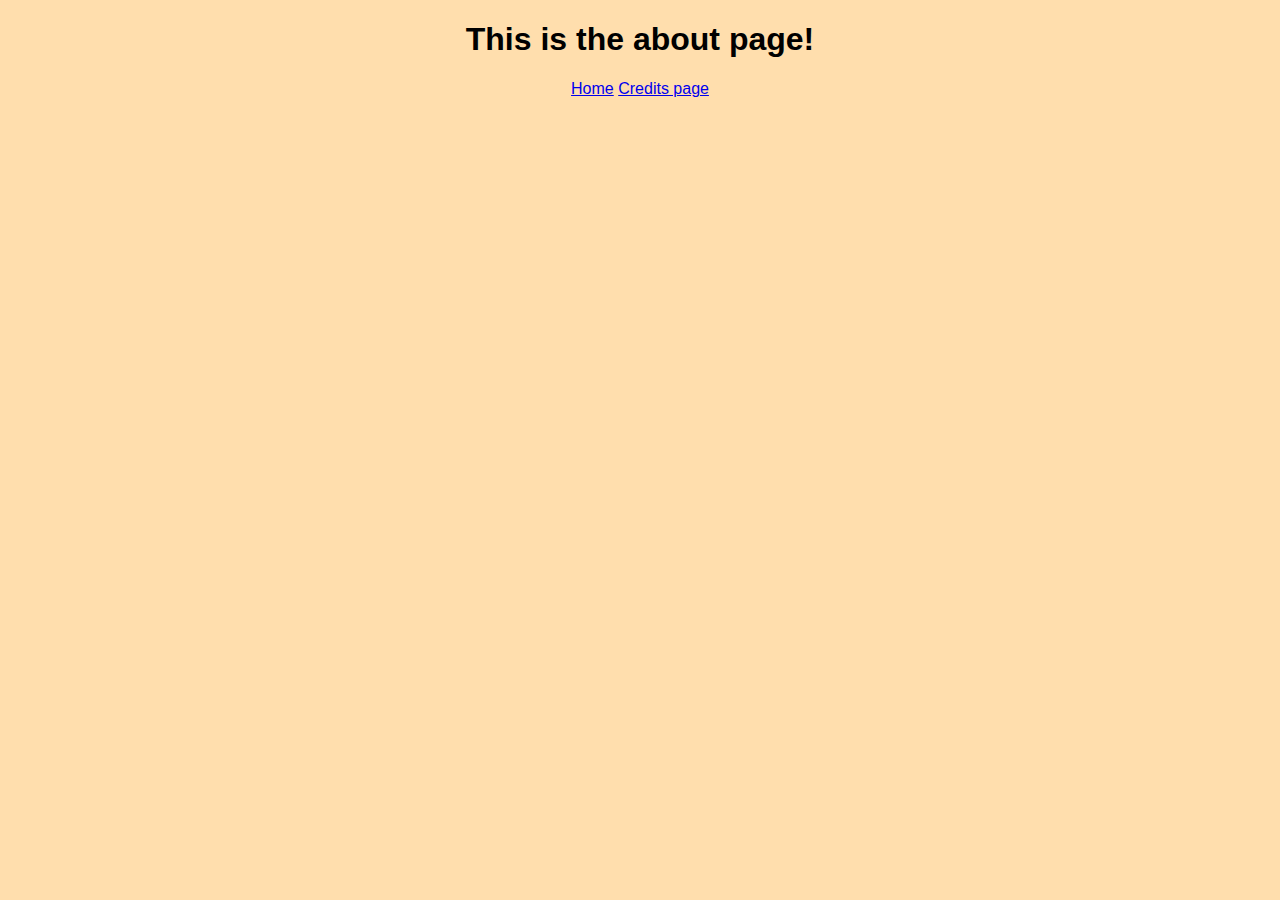
<file: templates/about.html>
<!DOCTYPE html>
<html>
<head>
    <meta charset='utf-8'>
    <meta http-equiv='X-UA-Compatible' content='IE=edge'>
    <title>Hello World!</title>
    <script src="https://ajax.googleapis.com/ajax/libs/jquery/3.4.1/jquery.min.js"></script>
    <meta name='viewport' content='width=device-width, initial-scale=1'>
    <link rel='stylesheet' type='text/css' media='screen' href='/static/style.css'>
</head>
<body>
    <div>
        <h1>This is the about page!</h1>
        <div id='links'>
            <a href="/">Home</a>
            <a href="/credits">Credits page</a>
        </div>
    </div>
</body>
</html>
</file>
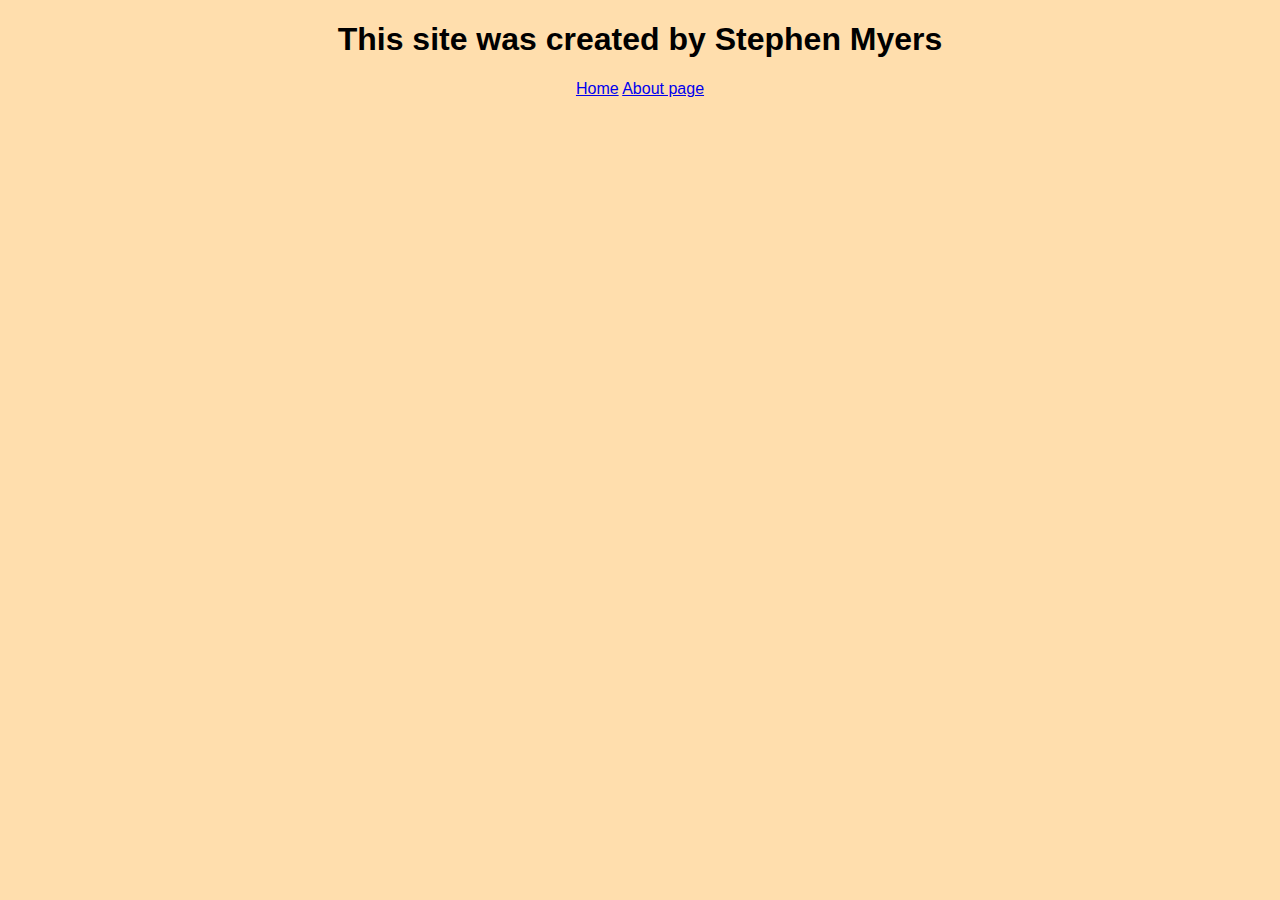
<file: templates/credits.html>
<!DOCTYPE html>
<html>
<head>
    <meta charset='utf-8'>
    <meta http-equiv='X-UA-Compatible' content='IE=edge'>
    <title>Hello World!</title>
    <script src="https://ajax.googleapis.com/ajax/libs/jquery/3.4.1/jquery.min.js"></script>
    <meta name='viewport' content='width=device-width, initial-scale=1'>
    <link rel='stylesheet' type='text/css' media='screen' href='/static/style.css'>
</head>
<body>
    <div>
        <h1>This site was created by Stephen Myers</h1>
        <div id='links'>
            <a href="/">Home</a>
            <a href="/about">About page</a>
        </div>
    </div>
</body>
</html>
</file>
<file: static/style.css>
#top {
    background-color: blanchedalmond;
    border: 2px solid black;
    box-shadow: 0px 5px 5px black inset;
    text-align: center;
    margin: 10px;
}

body {
    text-align: center;
    background-color: navajowhite !important;
}

* {
    font-family:
        'Arial';
}

.wrapper {
    width: 20%;
    padding: 10px;
    border-radius: 5px;
    background: #f8ca85;
    margin: auto;
}

form {
    margin: 25px auto;
}

.btn {
    width: auto;
    border: none;
    margin-top: 5px;
    color: white;
    background-color: #3b5998;
    border-radius: 5px;
    padding: 12px;
}

.form-control {
    width: 50%;
}

.error {
    color: red;
    text-align: center;
}

.valid {
    color: green;
}

ul {
    width: 30%;
    margin: auto;
}
</file>
